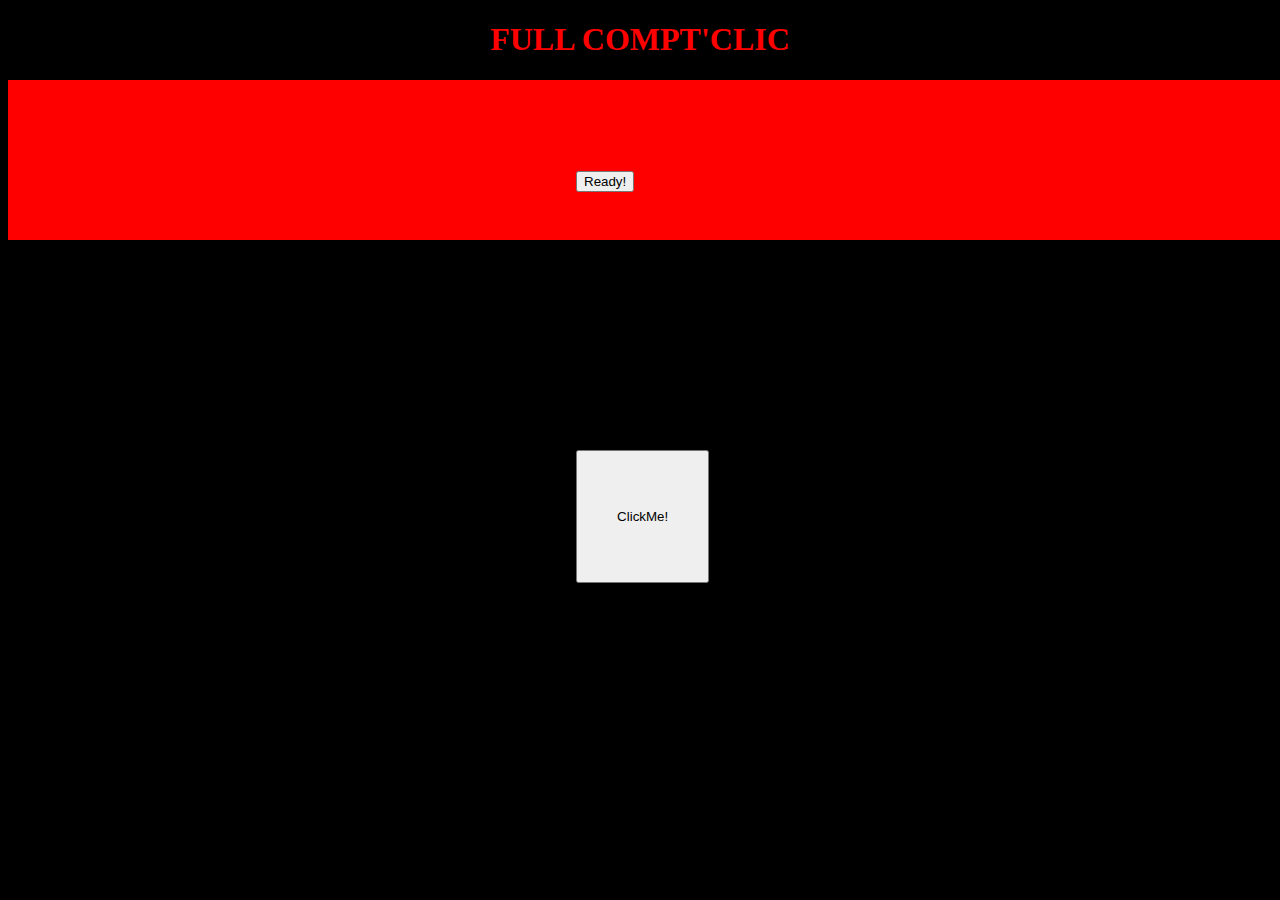
<file: Exercices_JQuery_Partie_3/exercice1/index.html>
<!DOCTYPE html>
<html lang="fr">
<head>
  <meta charset="utf-8">
  <script src="https://code.jquery.com/jquery-3.3.1.min.js" integrity="sha256-FgpCb/KJQlLNfOu91ta32o/NMZxltwRo8QtmkMRdAu8=" crossorigin="anonymous"></script>
  <title>Exercice 1</title>
  <link rel="stylesheet" href="assets/css/style.css" />
</head>
<head>
  <h1 class="FCC">FULL COMPT'CLIC</h1>
</header>
<body>
<div class="fieldText">
  <button class="counterClic" name="fieldText" size="30" id="update"/>ClickMe!</button>
</div>

<button class="input" id="counter" />Ready!</button>
<script src="assets/js/exo1.js"></script>
</body>
</html>
</file>
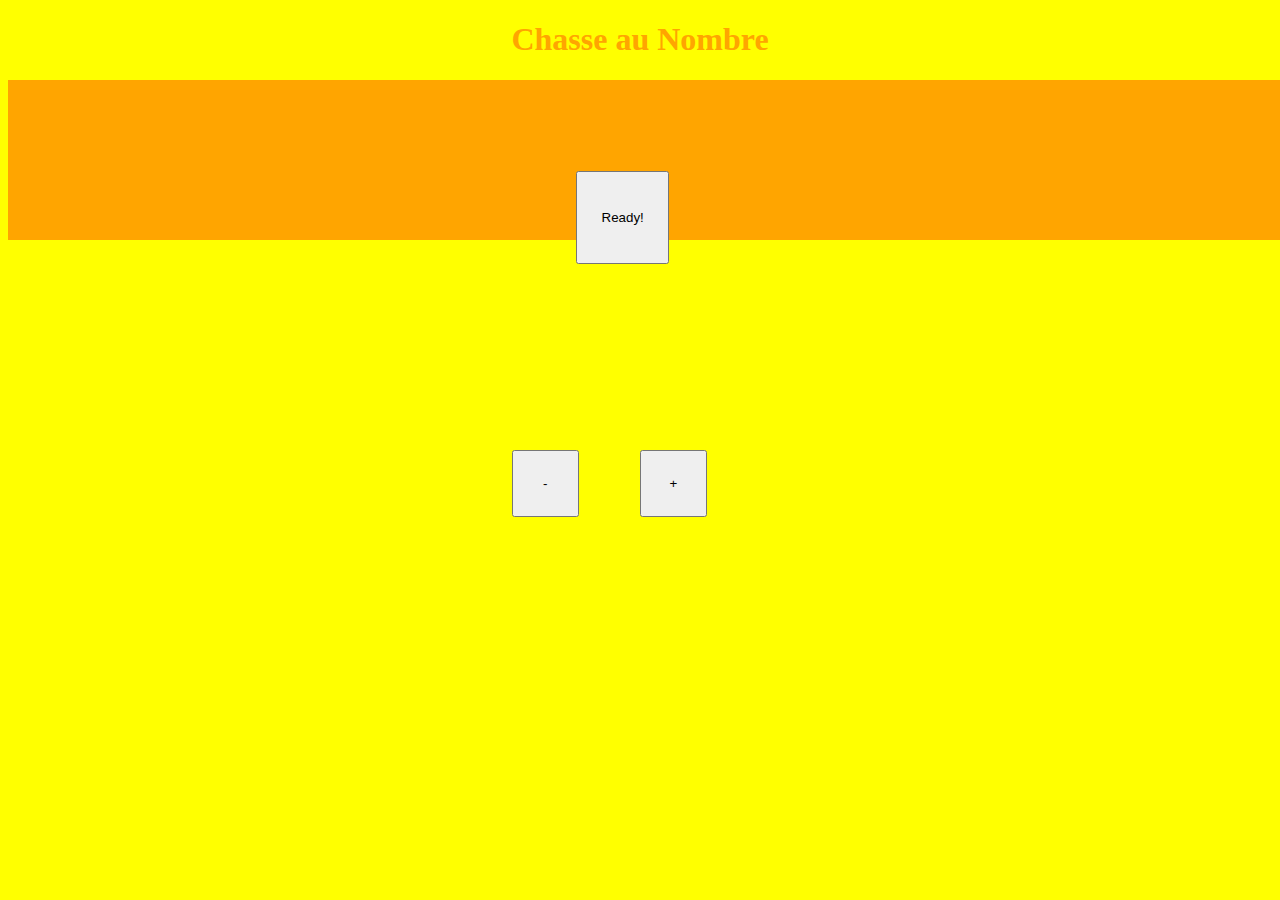
<file: Exercices_JQuery_Partie_3/exercice2/index.html>
<!DOCTYPE html>
<html lang="fr">
<head>
  <meta charset="utf-8">
  <script src="https://code.jquery.com/jquery-3.3.1.min.js" integrity="sha256-FgpCb/KJQlLNfOu91ta32o/NMZxltwRo8QtmkMRdAu8=" crossorigin="anonymous"></script>
  <title>Exercice 2</title>
  <link rel="stylesheet" href="assets/css/style.css" />
</head>
<head>
  <h1 class="PlusOuMoins">Chasse au Nombre</h1>
</header>
<body>
<div class="fieldText">
  <button class="counterClicPlus" id="updateP"/>+</button>
  <button class="counterClicMoins" id="updateM"/>-</button>
</div>

<button class="input" id="counter" />Ready!</button>
<script src="assets/js/exo2.js"></script>
</body>
</html>
</file>
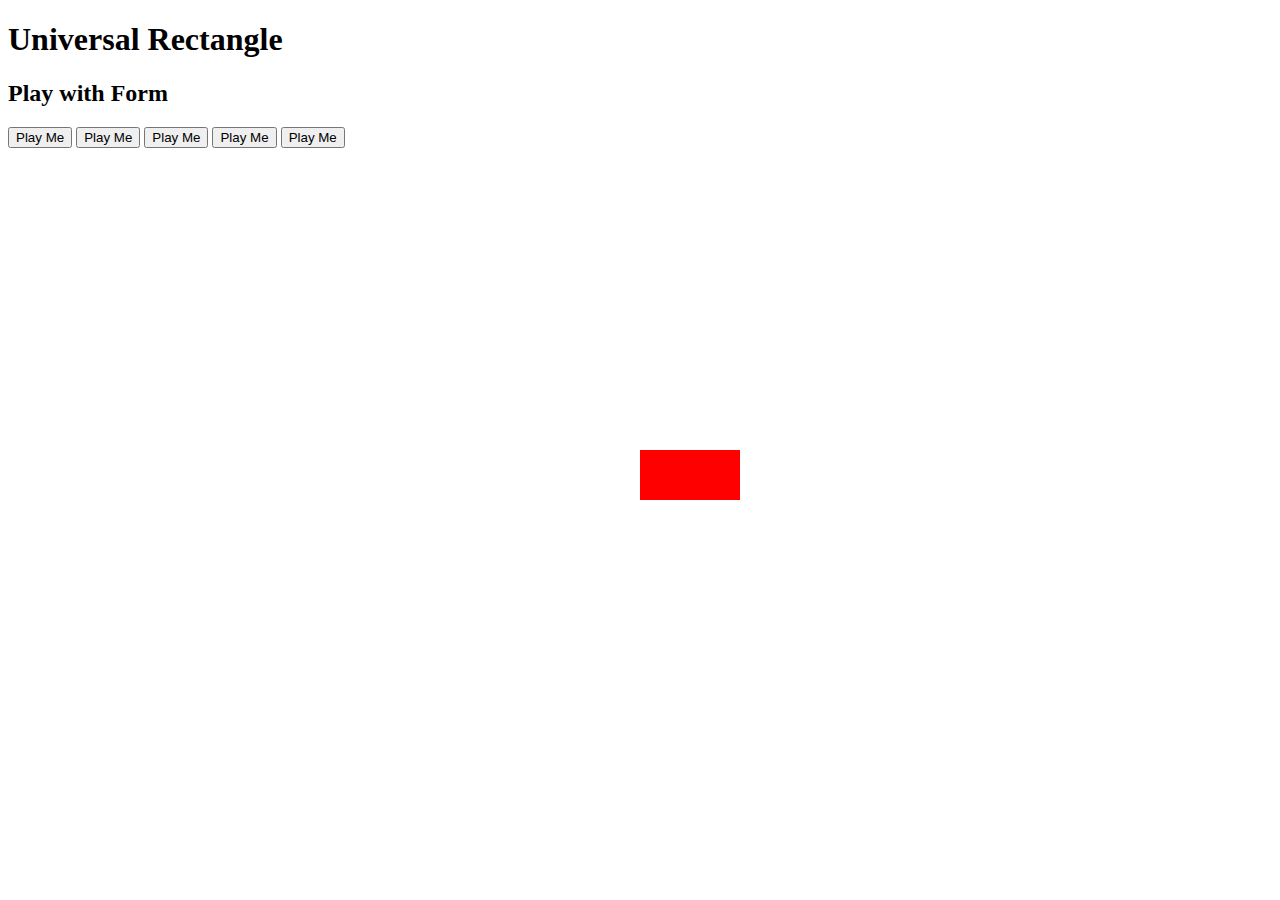
<file: Exercices_JQuery_Partie_3/exercice4/index.html>
<!DOCTYPE html>
<html lang="fr">
<head>
  <meta charset="utf-8" />
  <script src="assets/js/jquery-3.2.1.js"></script>
  <title>Exercice 4</title>
  <link rel="stylesheet" href="assets/css/style.css" />
</head>
<header>
  <h1>Universal Rectangle</h1>
</header>
<body>
  <h2>Play with Form</h2>
  <div class="modiForm"></div>
  <div>
      <button  id="moreTall"/>Play Me</button>
      <button  id="greenColor"/>Play Me</button>
      <button  id="colorIni"/>Play Me</button>
      <button  id="hideForm"/>Play Me</button>
      <button  id="showForm"/>Play Me</button>
  </div>
  <script src="assets/js/exo4.js"></script>
</body>
</html>
</file>
<file: Exercices_JQuery_Partie_3/exercice1/assets/css/style.css>
.fieldText{
  background-color: red;
  width: 80em;
  height: 10em;
}
.counterClic{
  position: absolute;
  top: 50%; left: 45%;
  width: 10em;
  height: 10em;
}
body{
  background-color: black;
}
.input{
  position: absolute;
  top: 19%; left: 45%;
}
.FCC{
  color: red;
  text-align: center;
}
</file>
<file: Exercices_JQuery_Partie_3/exercice2/assets/css/style.css>
.fieldText{
  background-color: orange;
  width: 80em;
  height: 10em;
}
.counterClicPlus{
  position: absolute;
  top: 50%; left: 50%;
  width: 5em;
  height: 5em;
}
.counterClicMoins{
  position: absolute;
  top: 50%; left: 40%;
  width: 5em;
  height: 5em;
}
body{
  background-color: yellow;
}
.input{
  position: absolute;
  top: 19%; left: 45%;
  width: 7em;
  height: 7em;
}
.PlusOuMoins{
  color: orange;
  text-align: center;
}
</file>
<file: Exercices_JQuery_Partie_3/exercice4/assets/css/style.css>
.modiForm {
  width:100px;
	height:50px;
	background: red;
  position: absolute;
  top: 50%; left: 50%;
}
</file>
